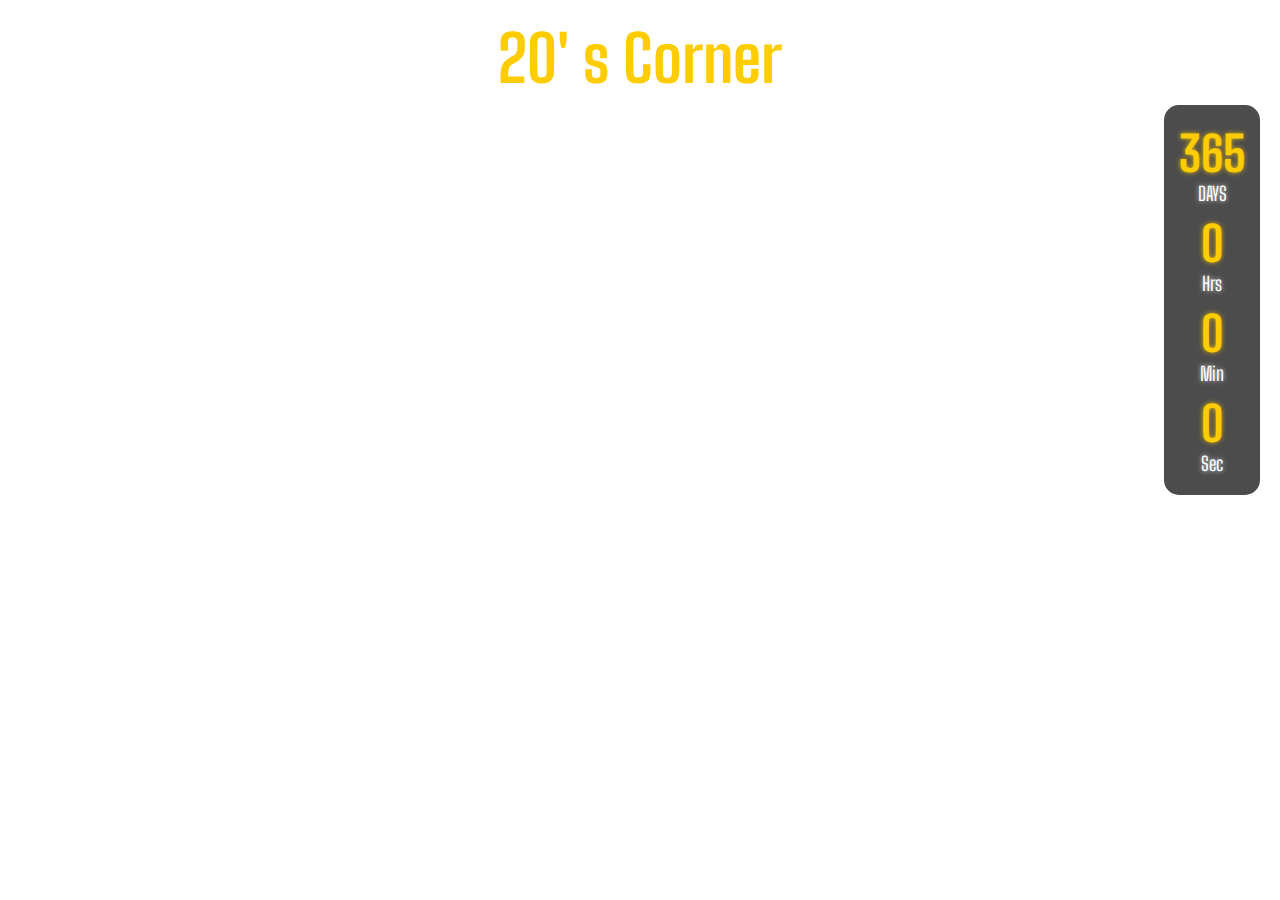
<file: index.html>
<!DOCTYPE html>
<html lang="en">
  <head>
    <!-- Required meta tags -->
    <meta charset="utf-8">
    <meta name="viewport" content="width=device-width, initial-scale=1, shrink-to-fit=no">
    <link href="https://fonts.googleapis.com/css?family=Big+Shoulders+Text:100,300,400,500,600,700,800,900&display=swap" rel="stylesheet">
    <link rel="stylesheet" href="styles.css"> <!-- Link to CSS file -->
    <title>20's CornEr</title>
  </head>
  <body>
    <section class="section-intro">
      <header>
        <h1>20' s Corner</h1>
      </header>
    </section>

    <div class="countdown" id="countdown">
      <div class="time-unit">
        <div class="time-value" id="days">365</div>
        <div class="time-label">DAYS</div>
      </div>
      <div class="time-unit">
        <div class="time-value" id="hours">0</div>
        <div class="time-label">Hrs</div>
      </div>
      <div class="time-unit">
        <div class="time-value" id="minutes">0</div>
        <div class="time-label">Min</div>
      </div>
      <div class="time-unit">
        <div class="time-value" id="seconds">0</div>
        <div class="time-label">Sec</div>
      </div>
    </div>

    <script src="script.js"></script> <!-- Link to JavaScript file -->
  </body>
</html>
</file>
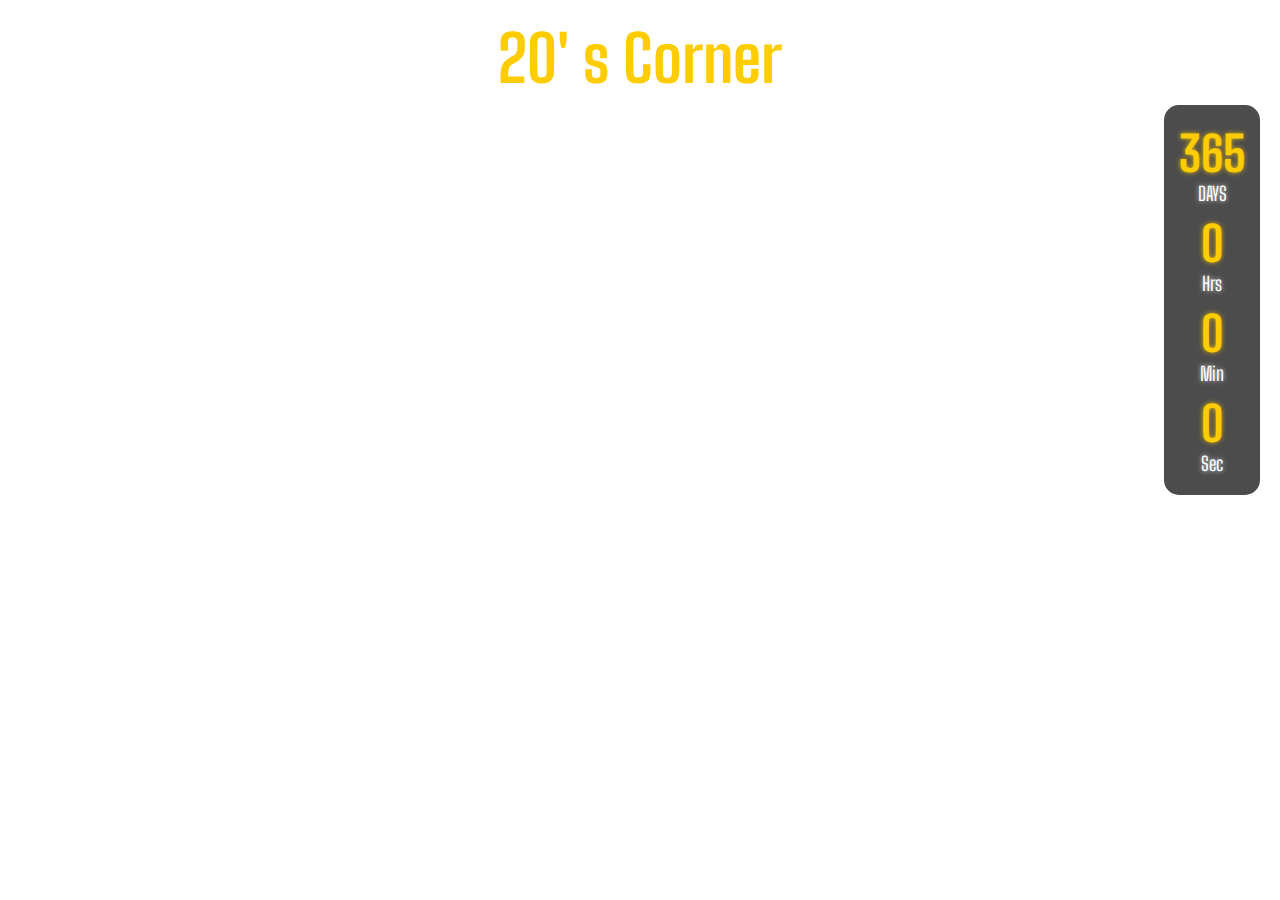
<file: rest.html>
<!DOCTYPE html>
<html lang="en">
  <head>
    <!-- Required meta tags -->
    <meta charset="utf-8">
    <meta name="viewport" content="width=device-width, initial-scale=1, shrink-to-fit=no">
    <link href="https://fonts.googleapis.com/css?family=Big+Shoulders+Text:100,300,400,500,600,700,800,900&display=swap" rel="stylesheet">
    <link rel="stylesheet" href="styles.css"> <!-- Link to CSS file -->
    <title>Restaurant Website - Section Intro</title>
  </head>
  <body>
    <section class="section-intro">
      <header>
        <h1>20' s Corner</h1>
      </header>
    </section>

    <div class="countdown" id="countdown">
      <div class="time-unit">
        <div class="time-value" id="days">365</div>
        <div class="time-label">DAYS</div>
      </div>
      <div class="time-unit">
        <div class="time-value" id="hours">0</div>
        <div class="time-label">Hrs</div>
      </div>
      <div class="time-unit">
        <div class="time-value" id="minutes">0</div>
        <div class="time-label">Min</div>
      </div>
      <div class="time-unit">
        <div class="time-value" id="seconds">0</div>
        <div class="time-label">Sec</div>
      </div>
    </div>

    <script src="script.js"></script> <!-- Link to JavaScript file -->
  </body>
</html>
</file>
<file: styles.css>
/* CSS Styles */
body {
  margin: 0;
  font-family: 'Big Shoulders Text', cursive;
  position: relative; /* To position the countdown */
  overflow: hidden; /* Hide overflow for smooth effect */
}

.section-intro {
  height: 100vh; /* Set to full viewport height */
  background-image: url(https://i.ibb.co/2PMWwxW/rob-laveck-Kw8-GCPMRlj4-unsplash-1.jpg);
  background-size: cover; /* Ensure the background image covers the section */
  background-position: center; /* Center the background image */
  background-repeat: no-repeat; /* Prevent repeating the background image */
  display: flex;
  flex-direction: column;
}

@keyframes fadeIn {
  from {
    opacity: 0;
    transform: translateY(-20px);
  }
  to {
    opacity: 1;
    transform: translateY(0);
  }
}

.section-intro h1 {
  text-align: center;
  color: transparent;
  font-size: 4em;
  margin-top: 10px;
  font-weight: 700;
  color: #ffcc00;
  -webkit-background-clip: text;
  background-clip: text;
  border-radius: 15px; /* Rounded corners */
  padding: 10px; /* Add padding for better appearance */
}

.countdown {
  position: absolute; /* Position countdown */
  top: 100px; /* Distance from the top */
  right: 20px; /* Distance from the right */
  background-color: rgba(0, 0, 0, 0.7);
  color: #ffffff;
  padding: 15px;
  border-radius: 15px; /* Rounded corners */
  font-size: 1.5em;
  text-shadow: 0 0 10px rgba(255, 0, 0, 0.8), 
               0 0 20px rgba(255, 69, 189, 0.8), 
               0 0 30px rgba(0, 0, 255, 0.8); /* Neon effect */
  animation: fadeIn 1s ease-in-out; /* Fade-in animation */
  display: flex;
  flex-direction: column; /* Arrange items vertically */
  margin: 5px 0; /* Space between units */
  align-items: center; /* Center items */
}

.time-unit {
  display: flex;
  flex-direction: column; /* Stack day, hour, minute, second */
  align-items: center; /* Center the text */
  margin: 5px 0; /* Space between units */
}

.time-value {
  font-size: 2em; /* Bigger font size for values */
  font-weight: bold; /* Make value bold */
  color: #ffcc00; /* Neon yellow color for the value */
  text-shadow: 0 0 5px rgba(255, 204, 0, 0.8);
}

.time-label {
  font-size: 0.8em; /* Smaller font size for labels */
  color: #ffffff; /* White color for labels */
  text-shadow: 0 0 5px rgba(255, 255, 255, 0.8);
}

/* Responsive styles */
@media (max-width: 600px) {
  .countdown {
    top: 5vh; /* Adjust top position for smaller screens */
    right: 30px; /* Adjust right position for smaller screens */
    font-size: 1.2em; /* Smaller font size for countdown */
  }

  .time-value {
    font-size: 1.5em; /* Smaller value size for countdown */
  }

  .time-label {
    font-size: 0.6em; /* Smaller label size for countdown */
  }
}
</file>
